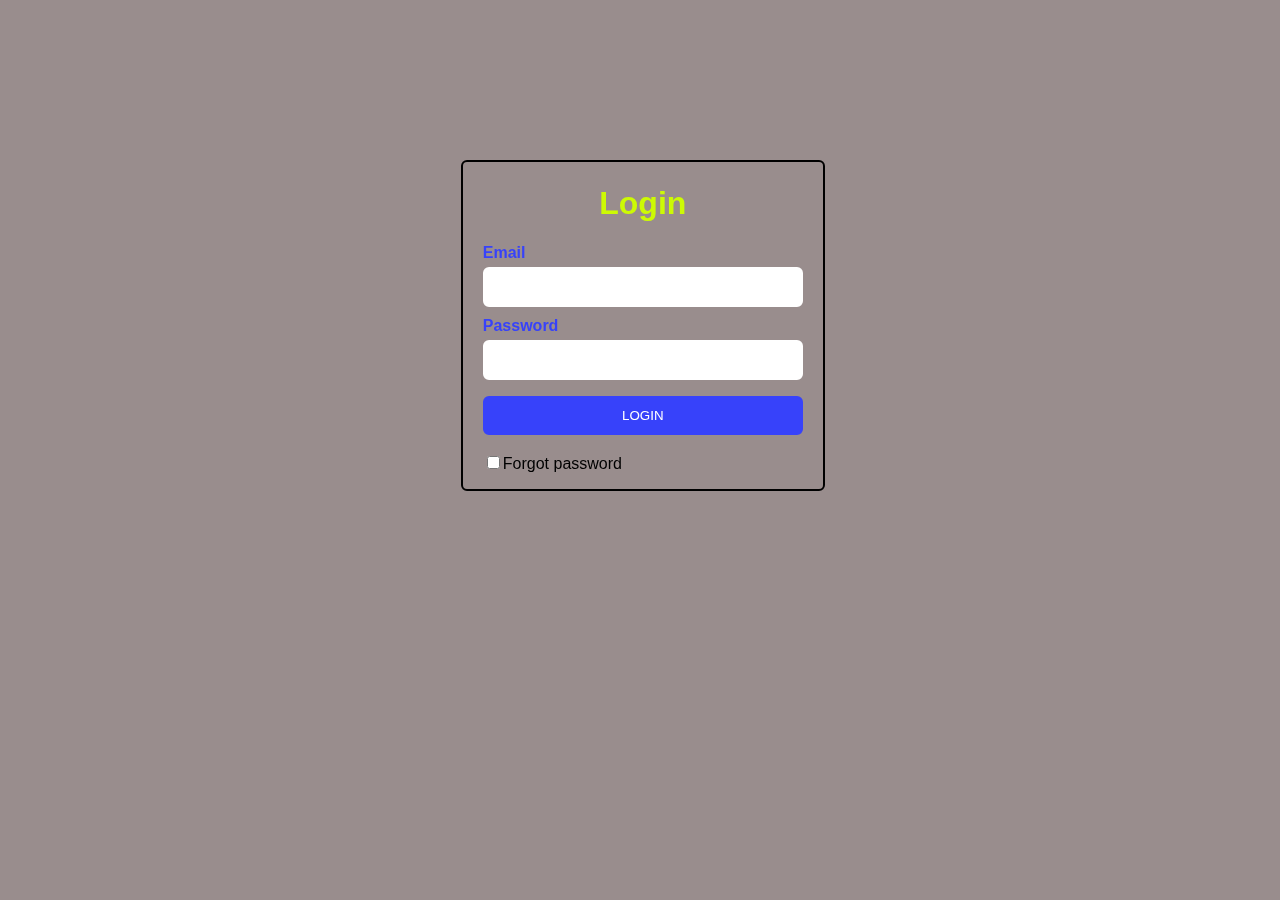
<file: login.html>
<span style="font-family: verdana, geneva, sans-serif"
  ><!DOCTYPE html>
  <html lang="en">
    <head>
      <title>Login Page</title>
      <link rel="stylesheet" href="signin.css" />
      <link
        href="https://fonts.googleapis.com/css2?family=Roboto:wght@300&display=swap"
        rel="stylesheet"
      />
      <style>
        button {
          margin-top: 6px;
        }
        @media screen {
          body {
            /* background-image: url(images/bg4.png); */
            background-size: cover;
            background-repeat: no-repeat;
            background-position: center center;
            background-attachment: fixed;
            background-color: rgb(153, 141, 141);
          }
        }

        @media (max-width: 550px) {
          body {
            /* width: fit-content; */
            /* background-image: url(images/bg4.png); */
            /* height: auto; */
            background-size: cover;
            background-position: center center;
            background-attachment: fixed;
          }
        }
      </style>
    </head>
    <body>
      <div class="bg-img">
        <div class="login-box">
          <h1>Login</h1>
          <form class="form" autocomplete="off">
            <div class="form-box">
              <label>Email</label>
              <input type="email" id="email" placeholder="" required />
            </div>
            <div class="form-box">
              <label>Password</label>
              <input type="password" id="password" placeholder="" required />
            </div>
            <button type="submit" id="login" onclick="formFill()">Login</button>
            <br />
            <br />
            <input type="checkbox" />Forgot password
          </form>
        </div>
      </div>
    </body>
    <script>
      function formFill() {
        var email = document.getElementById("email");
        var password = document.getElementById("password");

        if (email.value === "" || password.value === "") {
          alert("Please fill the login page");
        } else {
          alert("Successfully Login to Savor Catering");
          window.open("index.html");
        }
      }
    </script>
  </html>
</span>
</file>
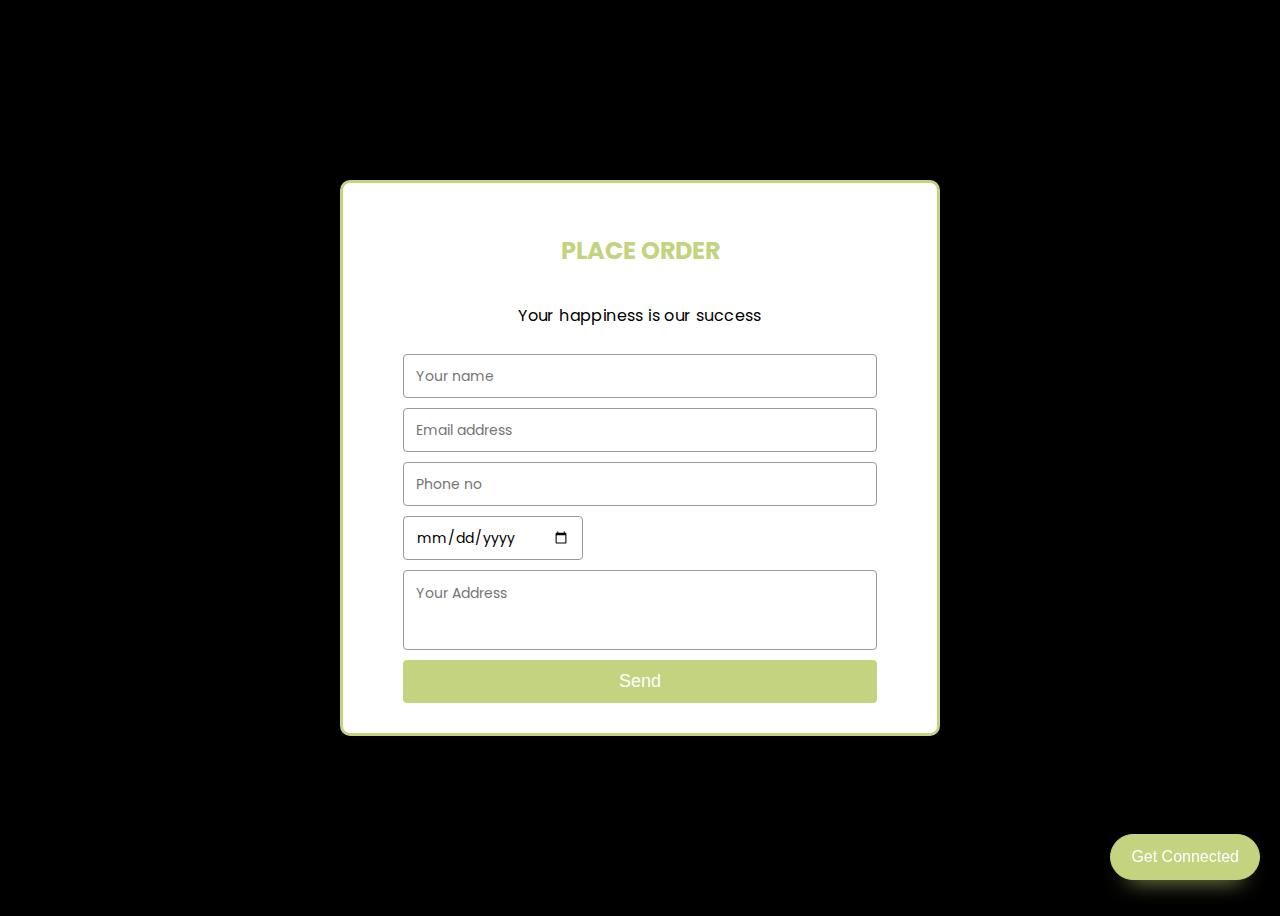
<file: order.html>
<!DOCTYPE html>
<html lang="en">
  <head>
    <meta charset="UTF-8" />
    <meta http-equiv="X-UA-Compatible" content="IE=edge" />
    <meta name="viewport" content="width=device-width, initial-scale=1.0" />
    <title>Place order</title>
    <link
      rel="stylesheet"
      href="https://cdnjs.cloudflare.com/ajax/libs/font-awesome/5.10.2/css/all.min.css"
    />
    <link rel="stylesheet" href="order.css" />
  </head>
  <body>
    <div class="container">
      <h2>PLACE ORDER</h2>
      <p>Your happiness is our success</p>
      <form class="contact-form">
        <div class="input-area">
          <input type="text" placeholder="Your name"required />
        </div>
        <div class="input-area">
          <input type="email" placeholder="Email address" required/>
        </div>
        <div class="input-area">
          <input type="number" placeholder="Phone no" required />
        </div>
        <div class="input-area" style="width: 180px;">
          <input type="date" id="time" name="time" required/>
        </div>
        
        <div class="input-area h-80">
          <textarea placeholder="Your Address"required></textarea>
        </div>
        <button class="sendbtn">Send</button>
      </form>
    </div>
    <div class="social-container">
      <div class="custom-social-container">
        <p>Contact me on</p>
        <button class="cross-btn"><i class="fas fa-times"></i></button>
        <ul>
          <li>
            <a
              href="https://instagram.com/codewithfaraz"
              target="_blank"
              rel="nofollow"
            >
              <i class="fab fa-instagram"></i>
            </a>
          </li>
          <li>
            <a
              href="https://www.youtube.com/@codewithfaraz"
              target="_blank"
              rel="nofollow"
            >
              <i class="fab fa-youtube"></i>
            </a>
          </li>
          <li>
            <a
              href="https://facebook.com/codewithfaraz"
              target="_blank"
              rel="nofollow"
            >
              <i class="fab fa-facebook"></i>
            </a>
          </li>
          <li>
            <a
              href="https://twitter.com/codewithfaraz"
              target="_blank"
              rel="nofollow"
            >
              <i class="fab fa-twitter"></i>
            </a>
          </li>
          <li>
            <a
              href="https://linkedin.com/in/farazc60"
              target="_blank"
              rel="nofollow"
            >
              <i class="fab fa-linkedin"></i>
            </a>
          </li>
        </ul>
      </div>
    </div>
    <button class="connect-btn">Get Connected</button>
    <script src="order.js"></script>
  </body>
</html>
</file>
<file: signin.css>
/* < style="font-family: verdana, geneva, sans-serif;"> */
body {
  font-family: "Roboto", sans-serif;

  /* background-color: #fff; */
}

.bg-img {
  /* background-image: url(images/bg4.png); */
  background-repeat: no-repeat;
  background-size: cover;
  width: 100%;
  background-color: rgb(153, 141, 141);
  /* height: 120vh; */
}

.signup-box {
  width: 360px;
  height: 710px;
  margin: auto;
  /* background-color: white; */
  border-radius: 6px;
  border: 2px solid black;
  backdrop-filter: blur(25px);
  -webkit-backdrop-filter: blur(8px);
}

.login-box {
  width: 360px;
  /* height: 350px; */
  margin: auto;
  position: absolute;
  top: 160px;
  left: 36%;
  border-radius: 6px;
  /* background-color: white; */
  border: 2px solid black;
  backdrop-filter: blur(25px);
  -webkit-backdrop-filter: blur(8px);
}

h1 {
  text-align: center;
  padding-top: 2px;
  color: #cdfa04;
}

h4 {
  text-align: center;
}

.form {
  padding: 0 20px;
}
.form-box {
  color: black;
  margin: bottom 5px;
  padding-bottom: 10px;
}
.form-box label {
  display: block;
  margin-bottom: 5px;
  color: #3742fa;
  font-weight: 700;
}
.form-box input {
  border: 2px solid #fff;
  width: 100%;
  padding: 10px;
  font-size: 14px;
  outline: none;
  border-radius: 6px;
}

.form-box p {
  font-size: 11px;
  margin-top: 5px;
  visibility: hidden;
}
#submit,
#login {
  width: 100%;
  padding: 10px;
  border: 2px solid #3742fa;
  color: #fff;
  background-color: #3742fa;
  text-transform: uppercase;
  font-weight: 500;
  border-radius: 6px;
}
/* -------form end--------------------- */

/* --------error start----------- */
.form-box.error p {
  color: #f01818;
  visibility: visible;
  font-size: medium;
}
.form-box.error input {
  border-color: #ff4757;
}

.form-box.success input {
  border-color: #2ed573;
}
/* ----------error end----------- */

.para-2 {
  text-align: center;
  color: black;
  font-size: 15px;
  margin-top: -10px;
}
.para-2 a {
  color: #cdfa04;
  font-size: 20;
}
/* --media--- */

@media (min-width: 300px) and (max-width: 500px) {
  .signup-box {
    width: fit-content;
    height: 550px;
  }
}
</file>
<file: order.css>
@import url("https://fonts.googleapis.com/css2?family=Poppins:wght@400;600;700;800;900&display=swap");

* {
  box-sizing: border-box;
}

body {
  background: #e6e6fa;
  display: flex;
  justify-content: center;
  align-items: center;
  font-family: "Poppins", sans-serif;
  min-height: 100vh;
  background-color: black;
  /* background-image: url(images/bg6.png);
  background-size: cover;
  background-repeat: no-repeat; */
}

.container {
  background-color: #fff;
  border: 3px solid #c3d37f;
  border-radius: 10px;
  box-shadow: 0px 4px 10px rgba(0, 0, 0, 0.3);
  display: flex;
  flex-direction: column;
  justify-content: center;
  align-items: center;
  padding: 30px 60px;
  text-align: center;
  width: 600px;
  max-width: 100%;
}
.container h2 {
  color: #c3d37f;
}
.container p {
  color: #c3d37f(136, 136, 136);
  letter-spacing: 0.4px;
}

.container form {
  width: 100%;
}

.container .input-area {
  position: relative;
  margin: 10px 0;
  height: 44px;
  width: 100%;
}

.container .h-80 {
  height: 80px;
}

.container input,
.container textarea {
  position: absolute;
  display: block;
  font-family: "Poppins", sans-serif;
  font-size: 14px;
  padding: 12px;
  height: 100%;
  width: 100%;
  border: 1px solid #999;
  border-radius: 4px;
  outline: none;
  resize: none;
}

.container .sendbtn {
  display: block;
  width: 100%;
  background: #c3d37f;
  color: #fff;
  font-size: 18px;
  padding: 11px;
  border: none;
  border-radius: 4px;
  cursor: pointer;
}

.container .sendbtn:hover {
  background-color: #c3d37f;
}

@media screen and (max-width: 600px) {
  .container {
    padding: 20px 30px;
  }
}

.social-container {
  position: fixed;
  right: 0;
  bottom: 80px;
  transform: translateX(100%);
  transition: transform 0.4s ease-in-out;
  z-index: 10;
}

.social-container.visible {
  transform: translateX(-10px);
}

.custom-social-container {
  background-color: #fff;
  border-radius: 16px;
  box-shadow: 0 16px 31px -17px #c3d37f(248, 4, 77, 0.6);
  border: 5px solid #c3d37f;
  display: flex;
  flex-direction: column;
  justify-content: center;
  align-items: center;
  font-family: "Poppins", sans-serif;
  position: relative;
  height: 169px;
  width: 370px;
  max-width: calc(100% - 10px);
}

.custom-social-container button.cross-btn {
  border: 0;
  color: #c3d37f;
  cursor: pointer;
  font-size: 20px;
  position: absolute;
  top: 5px;
  right: 5px;
}

.custom-social-container p {
  background-color: #c3d37f;
  border-radius: 0 0 10px 10px;
  color: #fff;
  font-size: 14px;
  line-height: 28px;
  padding: 2px 17px 6px;
  position: absolute;
  top: 0;
  left: 50%;
  margin: 0;
  transform: translateX(-50%);
  text-align: center;
  width: 215px;
}

.custom-social-container ul {
  display: flex;
  list-style-type: none;
  padding: 0;
  margin-top: 58px;
}

.custom-social-container ul li {
  margin: 0 10px;
}

.custom-social-container ul li a {
  border: 1px solid #999;
  border-radius: 50%;
  color: #c3d37f;
  font-size: 20px;
  display: flex;
  justify-content: center;
  align-items: center;
  height: 50px;
  width: 50px;
  text-decoration: none;
}

.custom-social-container ul li a:hover {
  border-color: #ffd791;
  box-shadow: 0 9px 12px -9px #ffd791;
}

.connect-btn {
  border-radius: 26.5px;
  background-color: #c3d37f;
  border: 1px solid #c3d37f;
  box-shadow: 0 16px 22px -17px #c3d37f;
  color: #fff;
  cursor: pointer;
  font-size: 16px;
  line-height: 20px;
  padding: 12px 20px;
  position: fixed;
  bottom: 20px;
  right: 20px;
  z-index: 999;
}

.connect-btn:hover {
  background-color: #c3d37f;
}

@media screen and (max-width: 480px) {
  .social-container.visible {
    transform: translateX(0px);
  }

  .connect-btn {
    right: 10px;
  }
}
</file>
